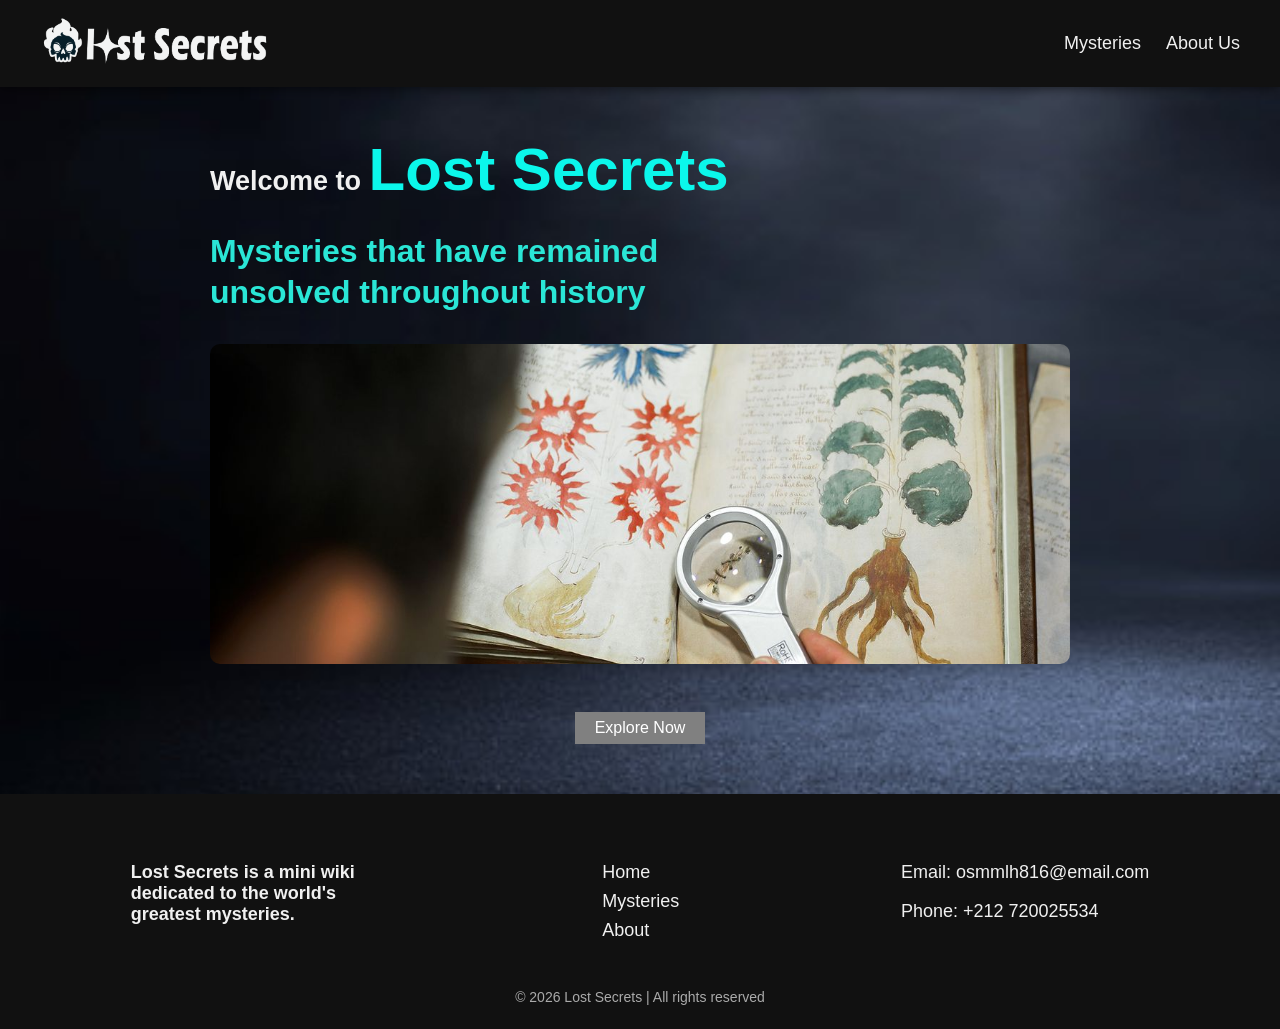
<file: index.html>
<!doctype html>
<html lang="en">
  <head>
    <meta charset="UTF-8" />
    <meta name="viewport" content="width=device-width, initial-scale=1.0" />
    <title>Lost Secrets - Home</title>
    <link rel="icon" type="image/png" href="images/window logo-01.png" />
    <link rel="stylesheet" href="style.css" />
  </head>
  <!-- NAVBAR -->
  <nav class="navbar">
    <div class="nav-logo">
      <a href="index.html">
        <img src="images/Logo -01.png" alt="Lost Secrets Logo" width="230" />
      </a>
    </div>
    <ul class="nav-links">
      <li><a href="mystery.html">Mysteries</a></li>

      <li><a href="aboutus.html">About Us</a></li>
    </ul>
  </nav>
  <!-- HERO SECTION -->
  <section class="hero">
    <div class="hero-text">
      <h2>
        Welcome to
        <span style="font-size: 60px; color: #0bf7eb">Lost Secrets</span>
      </h2>
      <h1>Mysteries that have remained unsolved throughout history</h1>
    </div>

    <div class="hero-image">
      <img src="images/hero.jpg" alt="UFO sighting at night" />
    </div>
  </section>
  <body>
    <div class="content">
      <a href="mystery.html" class="btn-explore">Explore Now</a>
    </div>
  </body>

  <footer class="footer">
    <div class="footer-container">
      <div class="footer-section">
        <p>
          <strong
            >Lost Secrets is a mini wiki dedicated to the world's greatest
            mysteries.</strong
          >
        </p>
      </div>

      <div class="footer-section">
        <ul>
          <li><a href="index.html">Home</a></li>
          <li><a href="mystery.html">Mysteries</a></li>
          <li><a href="about.html">About</a></li>
        </ul>
      </div>

      <div class="footer-section">
        <p>Email: osmmlh816@email.com</p>
        <p>Phone: +212 720025534</p>
      </div>
    </div>

    <p class="footer-bottom">© 2026 Lost Secrets | All rights reserved</p>
  </footer>
</html>
</file>
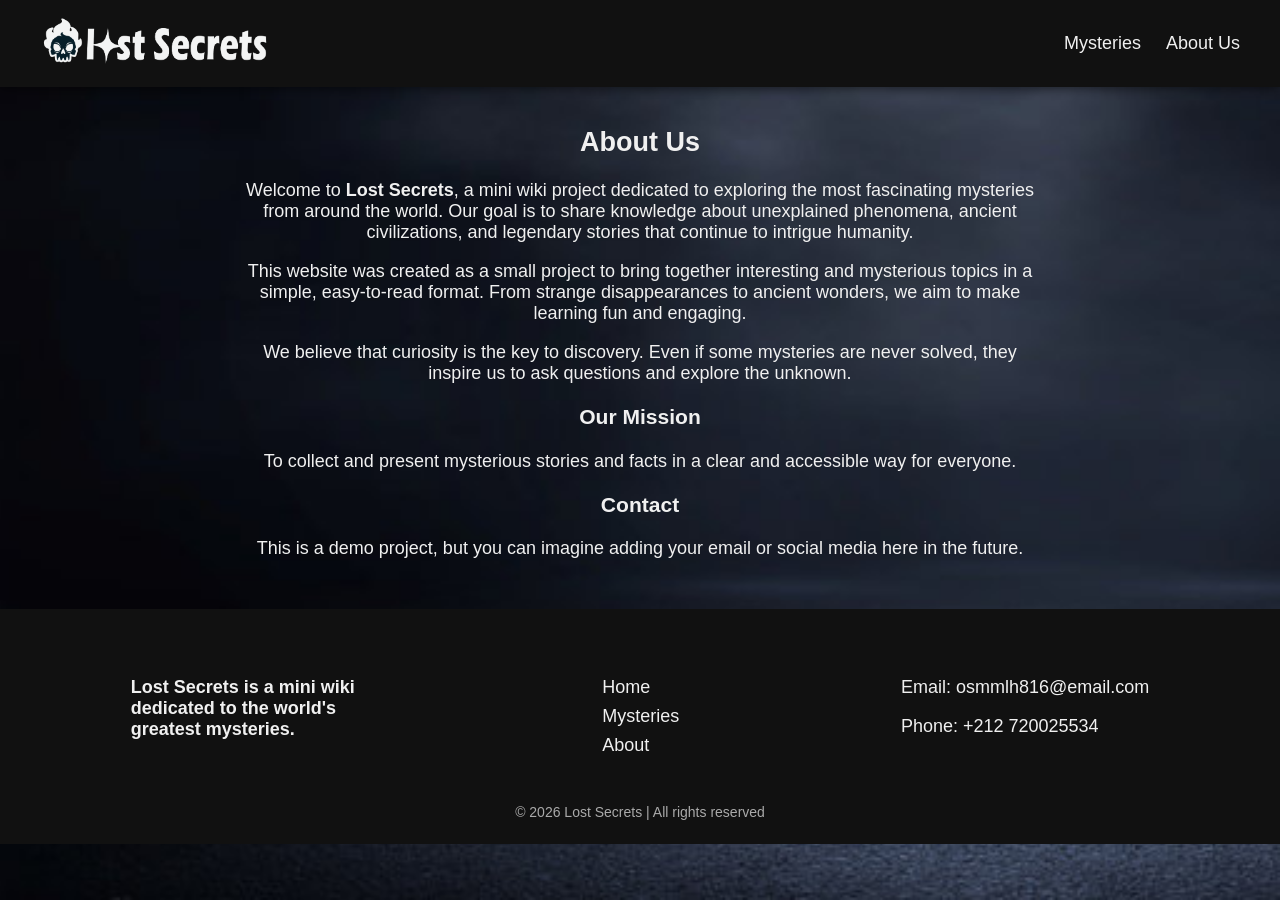
<file: aboutus.html>
<!doctype html>
<html lang="en">
  <head>
    <meta charset="UTF-8" />
    <meta name="viewport" content="width=device-width, initial-scale=1.0" />
    <title>Lost Secrets - About Us</title>
    <link rel="icon" type="image/png" href="images/window logo-01.png" />
    <link rel="stylesheet" href="style.css" />
  </head>
  <nav class="navbar">
    <div class="nav-logo">
      <a href="index.html">
        <img src="images/Logo -01.png" alt="Lost Secrets Logo" width="230" />
      </a>
    </div>
    <ul class="nav-links">
      <li><a href="mystery.html">Mysteries</a></li>

      <li><a href="aboutus.html">About Us</a></li>
    </ul>
  </nav>
  <body>
    <div class="content">
      <h2>About Us</h2>

      <p>
        Welcome to <strong>Lost Secrets</strong>, a mini wiki project dedicated
        to exploring the most fascinating mysteries from around the world. Our
        goal is to share knowledge about unexplained phenomena, ancient
        civilizations, and legendary stories that continue to intrigue humanity.
      </p>

      <p>
        This website was created as a small project to bring together
        interesting and mysterious topics in a simple, easy-to-read format. From
        strange disappearances to ancient wonders, we aim to make learning fun
        and engaging.
      </p>

      <p>
        We believe that curiosity is the key to discovery. Even if some
        mysteries are never solved, they inspire us to ask questions and explore
        the unknown.
      </p>

      <h3>Our Mission</h3>
      <p>
        To collect and present mysterious stories and facts in a clear and
        accessible way for everyone.
      </p>

      <h3>Contact</h3>
      <p>
        This is a demo project, but you can imagine adding your email or social
        media here in the future.
      </p>
    </div>

  </body>
      <footer class="footer">
      <div class="footer-container">
        <div class="footer-section">
          <p>
            <strong
              >Lost Secrets is a mini wiki dedicated to the world's greatest
              mysteries.</strong
            >
          </p>
        </div>

        <div class="footer-section">
          <ul>
            <li><a href="index.html">Home</a></li>
            <li><a href="mystery.html">Mysteries</a></li>
            <li><a href="about.html">About</a></li>
          </ul>
        </div>

        <div class="footer-section">
          <p>Email: osmmlh816@email.com</p>
          <p>Phone: +212 720025534</p>
        </div>
      </div>

      <p class="footer-bottom">© 2026 Lost Secrets | All rights reserved</p>
    </footer>
</html>
</file>
<file: style.css>
/* General Styles */
body {
  background-image: url(images/background.jpg);
  background-repeat: no-repeat;
  background-size: cover;
  background-attachment: fixed;
  font-family: "Segoe UI", Tahoma, Geneva, Verdana, sans-serif;
  background-color: #0f0f0f;
  color: #f0f0f0;
  margin: 0;
  padding: 0;
  font-size: large;
}

/* Navbar */
.navbar {
  display: flex;
  justify-content: space-between;
  align-items: center;
  background-color: #111;
  padding: 15px 40px;
  box-shadow: 0 2px 10px rgba(0, 0, 0, 0.5);
}

/* Nav Links */
.nav-links {
  list-style: none;
  display: flex;
  gap: 25px;
}

.nav-links li {
  display: inline;
}

.nav-links a {
  text-decoration: none;
  color: #f0f0f0;
  font-weight: 500;
  position: relative;
  transition: 0.3s;
}

/* Main Content */
.content {
  max-width: 800px;
  margin: 40px auto;
  text-align: center;
}

/* Mystery Items */
.mystery-item {
  background-color: #1a1a1a;
  padding: 20px;
  margin-bottom: 20px;
  border-left: 5px solid #ffcc00;
}

.mystery-item h3 {
  margin-top: 0;
  color: #ffcc00;
}

/* Mystery Images */
.mystery-item img {
  display: block;
  margin: 0 auto 15px auto;
  width: 400px;
  border-radius: 10px;
}
/* =====================
   HERO SECTION
   ===================== */
.hero {
  max-width: 860px;
  margin: 48px auto;
  padding: 0 24px;
}

.hero-text {
  margin-bottom: 28px;
}

.hero-text h1 {
  font-size: 2rem;
  font-weight: 700;
  color: rgb(42, 230, 214);
  line-height: 1.3;
  max-width: 520px;
  margin-bottom: 30px;
}

.hero-text p {
  font-size: 0.95rem;
  color: var(--text-light);
  margin-bottom: 20px;
}
.btn-explore {
  display: inline-block;
  background-color: gray;
  color: white;
  text-decoration: none;
  padding: 7px 20px;

  font-size: 1rem;
}

.btn-explore:hover {
  background-color: #29bde2;
}

/* =====================
   HERO IMAGE
   ===================== */
.hero-image {
  width: 100%;
  border-radius: 10px;
  overflow: hidden;
}

.hero-image img {
  width: 100%;
  height: 320px;
  object-fit: cover;
  display: block;
}

/* Footer */
.footer {
  background-color: #111;
  color: #f0f0f0;
  padding: 40px 20px 10px;
  margin-top: 50px;
}

/* Container */
.footer-container {
  display: flex;
  justify-content: space-around;
  flex-wrap: wrap;
}

/* Sections */
.footer-section {
  max-width: 250px;
  margin: 10px;
}

/* Links */
.footer-section ul {
  list-style: none;
  padding: 0;
}

.footer-section ul li {
  margin-bottom: 8px;
}

.footer-section a {
  color: #f0f0f0;
  text-decoration: none;
}

.footer-section a:hover {
  color: #ffcc00;
}

/* Bottom text */
.footer-bottom {
  text-align: center;
  margin-top: 20px;
  font-size: 14px;
  color: #aaa;
}
</file>
